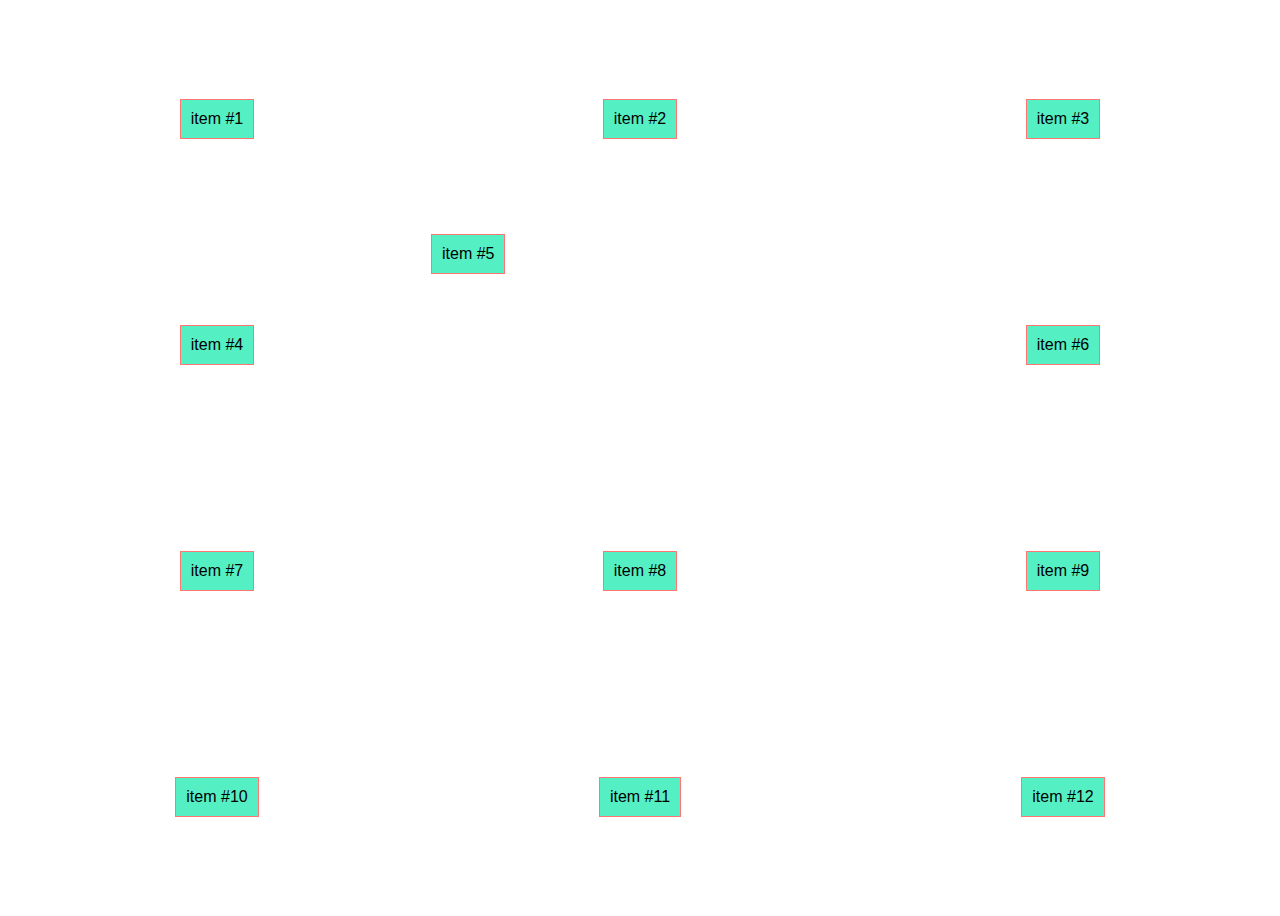
<file: alineando-items/index.html>
<!DOCTYPE html>
<html>
    <head>
        <meta charset="UTF-8"> 
        <title> ALINEANDO ITEMS </title>  
        <style>
            body{
            font-family: Arial;
            }
        .container{
            display: grid;
            grid-gap: 5px;
            height: 100vh;
            grid-template-columns: repeat(3, 1fr);
            grid-template-rows: repeat(4, 1fr);
            /* Nos va a ayudar a alinear los items de manera horizontal */
            /* justify-items: start end center stretch:default; */
            justify-items: center;
            /* Nos va a ayudar a alinear los items de manera vertical */
            /* align-items: start end center stretch:default; */
            align-items: center;
        }
        .item{
            background: #55efc4; 
            padding: 10px;
            border: 1px solid  #ff7675; 
            /* border-radius: 10px; */
        }
        .item:nth-of-type(5){
            align-self: start;
            justify-self: start;
        }
        </style>
    </head>
    <body>
        <section class="container">
            <div class="item">item #1</div>
            <div class="item">item #2</div>
            <div class="item">item #3</div>
            <div class="item">item #4</div>
            <div class="item">item #5</div>
            <div class="item">item #6</div>
            <div class="item">item #7</div>
            <div class="item">item #8</div>
            <div class="item">item #9</div>
            <div class="item">item #10</div>
            <div class="item">item #11</div>
            <div class="item">item #12</div>      
        </section>
    </body>
</html>
</file>
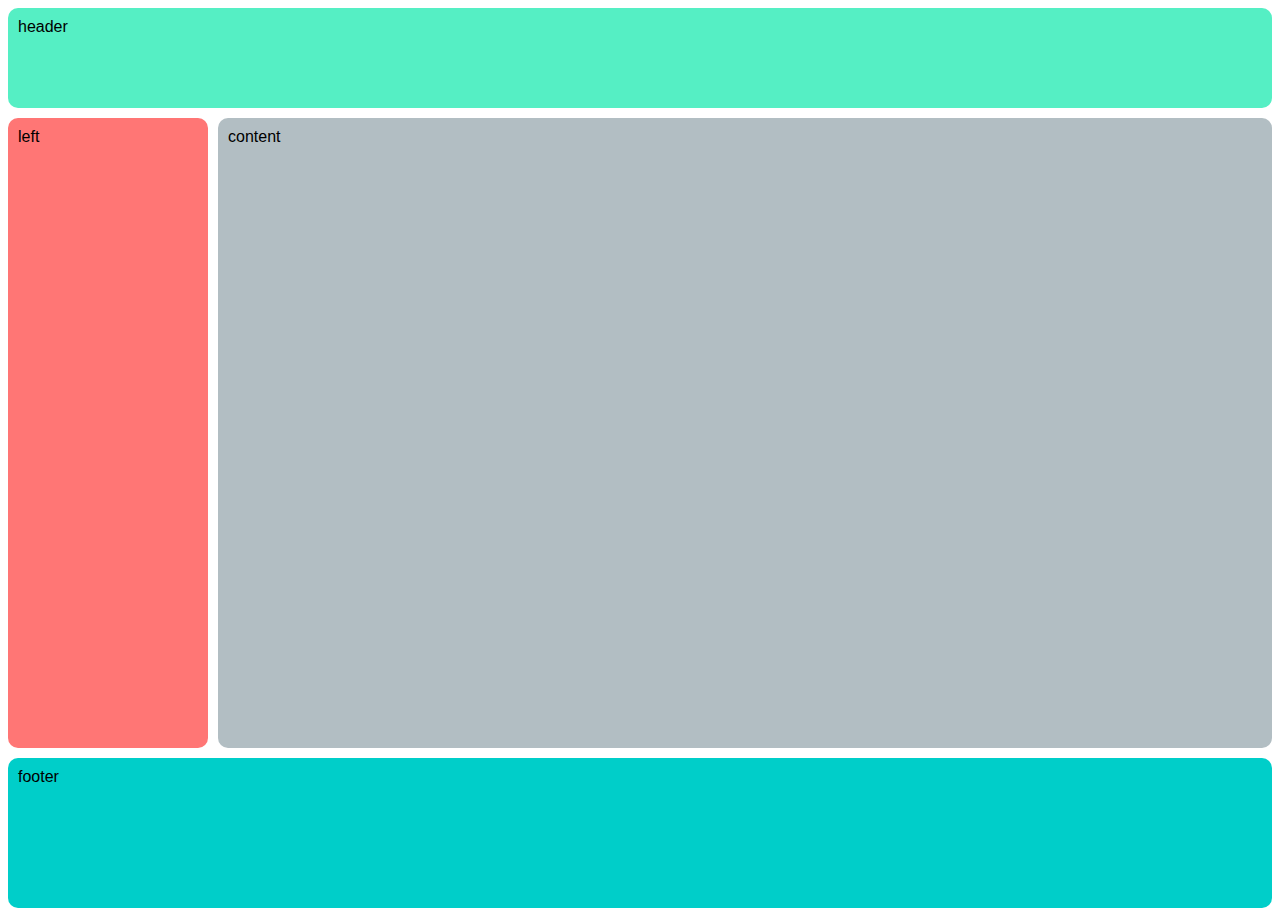
<file: areas/index.html>
<!DOCTYPE html>
<html>
    <head>
        <meta charset="UTF-8"> 
        <title> Areas </title>
    <!--
        <link rel="stylesheet" href="../css/style.css">
    -->    
    <style>
        body{
    font-family: Arial;
}
.container{
    display: grid;

    grid-template: 100px 1fr 150px / 200px 1fr;
    /* Si coloco auto va a determinar el espacio de acuerdo al contenido de las columnas */
    /* grid-template: 300px 100px 100px / auto auto auto; */
    grid-column-gap: 30px;
    grid-row-gap: 50px;
    /* grid-gap: filas columnas; */
    grid-gap: 10px;
    height: 100vh;
    grid-template-areas:    "header header" 
                            "left content" 
                            "footer footer";
}
.item{
    /* background: lightblue; */
    padding: 10px;
    /* border: 1px solid red; */
    border-radius: 10px;
}
/* Me toma el elemento de tipo item que elija, en este caso el 4to*/
.item:nth-of-type(4){
    /* background: blue; */
    overflow: auto;
  /* Toma el template del Grid padre 
  display: subgrid; */
    display: grid;
/* display: inline-grid; */
    grid-template: 50px 50px 50px / 200px 200px 200px;
  
}
/* .item .item{ 
    background: yellow;
}*/
.header{
    grid-area: header;
    background:#55efc4;
}
.left{
    grid-area: left;
    background: #ff7675;
}
.content{
    grid-area: content;
    background: #b2bec3;
}
.footer{
    grid-area: footer;
    background: #00cec9;
}
    </style>
    </head>
    <body>
        <section class="container">
            <div class="item header">  header </div>
            <div class="item left">left </div>
            <div class="item content"> content </div>
            <div class="item footer">footer</div>
        </section>
    </body>
</html>
</file>
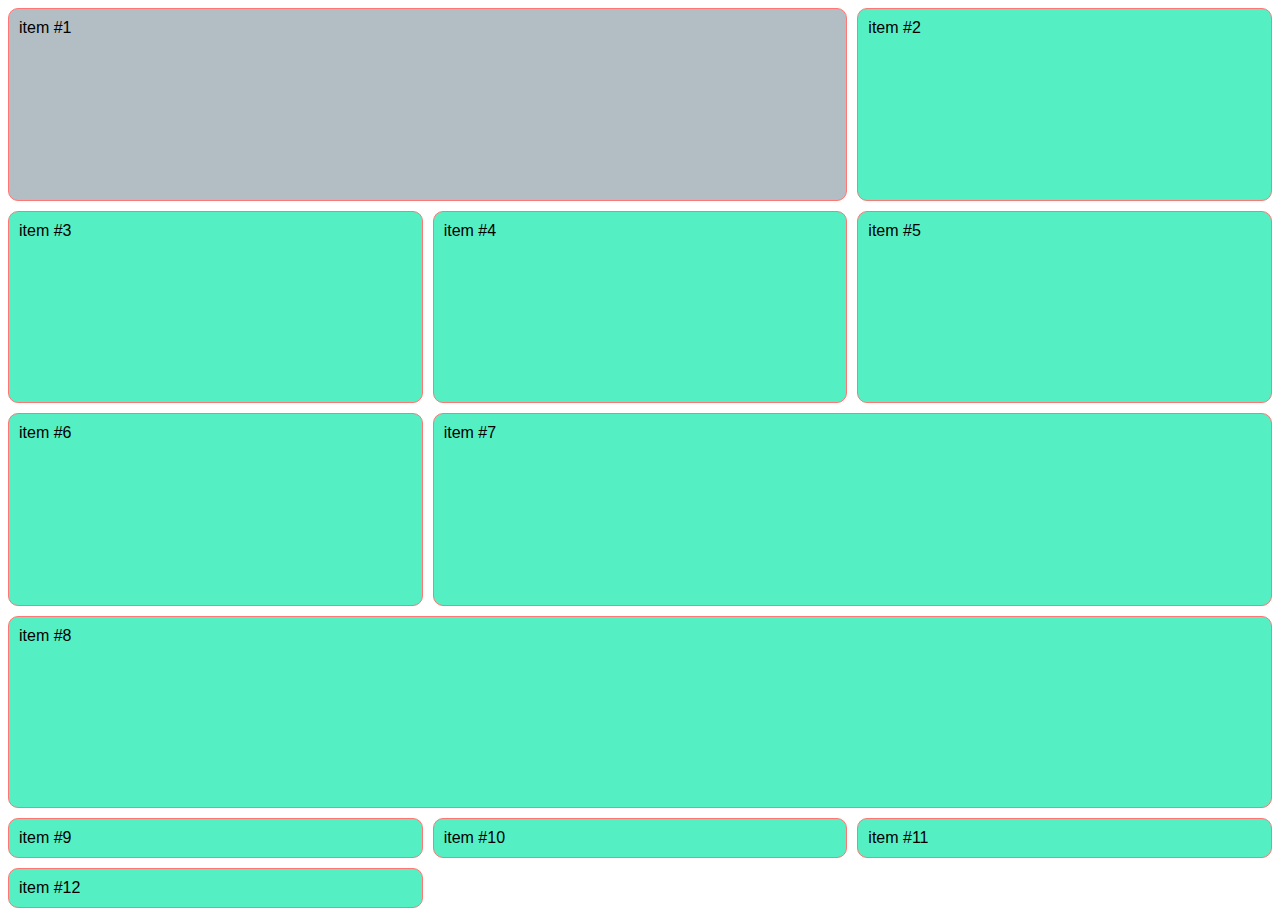
<file: column-size/index.html>
<!DOCTYPE html>
<html>
    <head>
        <meta charset="UTF-8"> 
        <title> Tamaño de Item en Columnas </title>  
        <style>
            body{
            font-family: Arial;
            }
        .container{
            display: grid;
            grid-template-columns: repeat(3, 1fr );
            grid-template-rows: repeat(4, 1fr ); 
            grid-gap: 10px;
            height: 100vh;
        }
        .item{
            background: #55efc4; 
            padding: 10px;
            border: 1px solid  #ff7675; 
            border-radius: 10px;
        }
/* Me toma el elemento de tipo item que elija, en este caso el 4to*/
        .item:nth-of-type(1){
            background: #b2bec3;
            /* Con esta propiedad indicamos en que linea inicia la columna  */
            grid-column-start: 1;
            /*  Y en que linea termina, si ocupa 2 columnas, inicia en la linea 1 y termina en la linea 3 */
            grid-column-end: 3;
        }
        .item:nth-of-type(8){
        /* Tambien lo podemos declarar de esta manera grid-column: inicio / final ; */
            /* grid-column: 2 / 4; */
            /* Si no sabemos en donde termina podemos declarar cuantos espacios va a ocupar de la siguiente forma */
            /* grid-column: 1 / span 2; */
            /* Si queremos que ocupe todo el ancho de acuerdo a la cantidad de columnas  */
            grid-column: 1 / -1;
        }
        .item:nth-of-type(7){
        /* Tambien lo podemos declarar de esta manera grid-column: inicio / final ; */
            grid-column: 2 / 4;
        }
        </style>
    </head>
    <body>
        <section class="container">
            <div class="item">item #1</div>
            <div class="item">item #2</div>
            <div class="item">item #3</div>
            <div class="item">item #4</div>
            <div class="item">item #5</div>
            <div class="item">item #6</div>
            <div class="item">item #7</div>
            <div class="item">item #8</div>
            <div class="item">item #9</div>
            <div class="item">item #10</div>
            <div class="item">item #11</div>
            <div class="item">item #12</div>
        </section>
    </body>
</html>
</file>
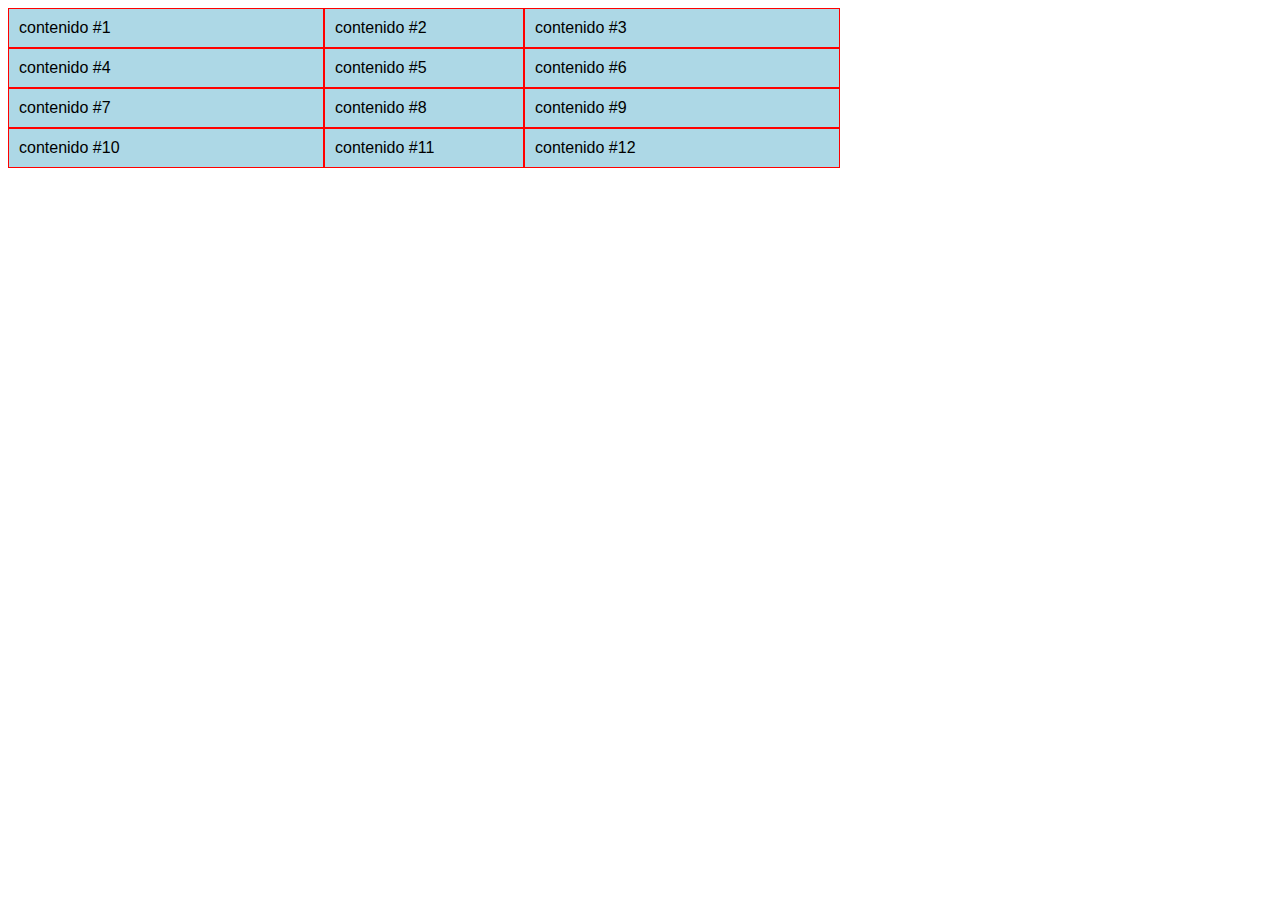
<file: columnas/index.html>
<!DOCTYPE html>
<html>
    <head>
        <meta charset="UTF-8"> 
        <title> Columnas </title>
        <link rel="stylesheet" href="../css/style.css">
    </head>
    <body>
        <section class="container">
            <div class="item">contenido #1</div>
            <div class="item">contenido #2</div>
            <div class="item">contenido #3</div>
            <div class="item">contenido #4</div>
            <div class="item">contenido #5</div>
            <div class="item">contenido #6</div>
            <div class="item">contenido #7</div>
            <div class="item">contenido #8</div>
            <div class="item">contenido #9</div>
            <div class="item">contenido #10</div>
            <div class="item">contenido #11</div>
            <div class="item">contenido #12</div>
        </section>
    </body>
</html>
</file>
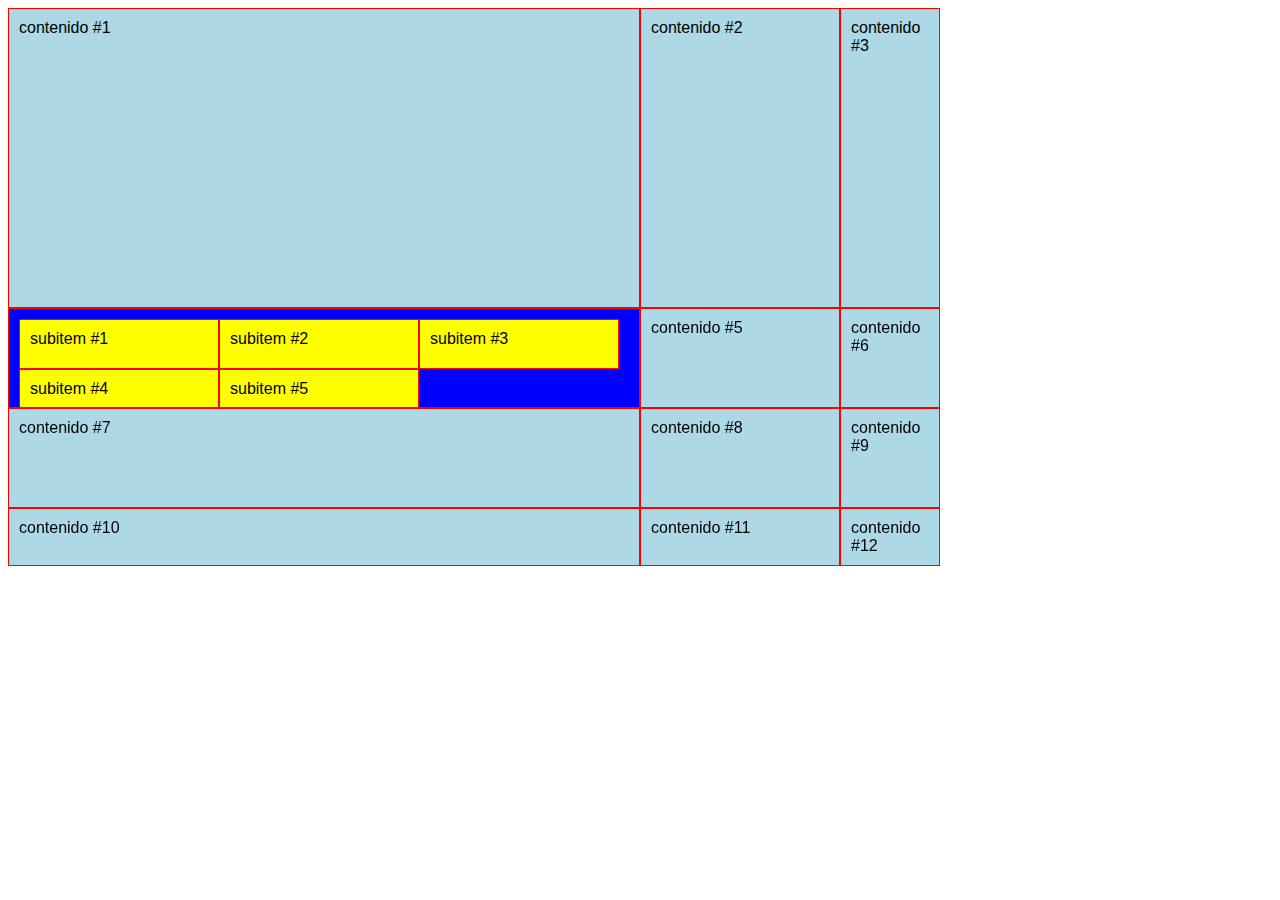
<file: displays/index.html>
<!DOCTYPE html>
<html>
    <head>
        <meta charset="UTF-8"> 
        <title> Displays </title>
    <!--
        <link rel="stylesheet" href="../css/style.css">
    -->    
    <style>
        body{
    font-family: Arial;
}
.container{
    display: grid;
   /* grid-template-columns: 25% 200px 25%;
    grid-template-rows: 300px 150px; */
    /* grid-template: filas / columnas; */
    grid-template: 300px 100px 100px / 50% 200px 100px;
}
.item{
    background: lightblue;
    padding: 10px;
    border: 1px solid red;
}
/* Me toma el elemento de tipo item que elija, en este caso el 4to*/
.item:nth-of-type(4){
    background: blue;
    overflow: auto;
  /* Toma el template del Grid padre 
  display: subgrid; */
    display: grid;
/* display: inline-grid; */
    grid-template: 50px 50px 50px / 200px 200px 200px;
  
}
.item .item{
    background: yellow;
}
    </style>
    </head>
    <body>
        <section class="container">
            <div class="item">contenido #1</div>
            <div class="item">contenido #2</div>
            <div class="item">contenido #3</div>
            <div class="item">
                <div class="item">subitem #1</div>
                <div class="item">subitem #2</div>
                <div class="item">subitem #3</div>
                <div class="item">subitem #4</div>
                <div class="item">subitem #5</div>
            </div>
            <div class="item">contenido #5</div>
            <div class="item">contenido #6</div>
            <div class="item">contenido #7</div>
            <div class="item">contenido #8</div>
            <div class="item">contenido #9</div>
            <div class="item">contenido #10</div>
            <div class="item">contenido #11</div>
            <div class="item">contenido #12</div>
        </section>
    </body>
</html>
</file>
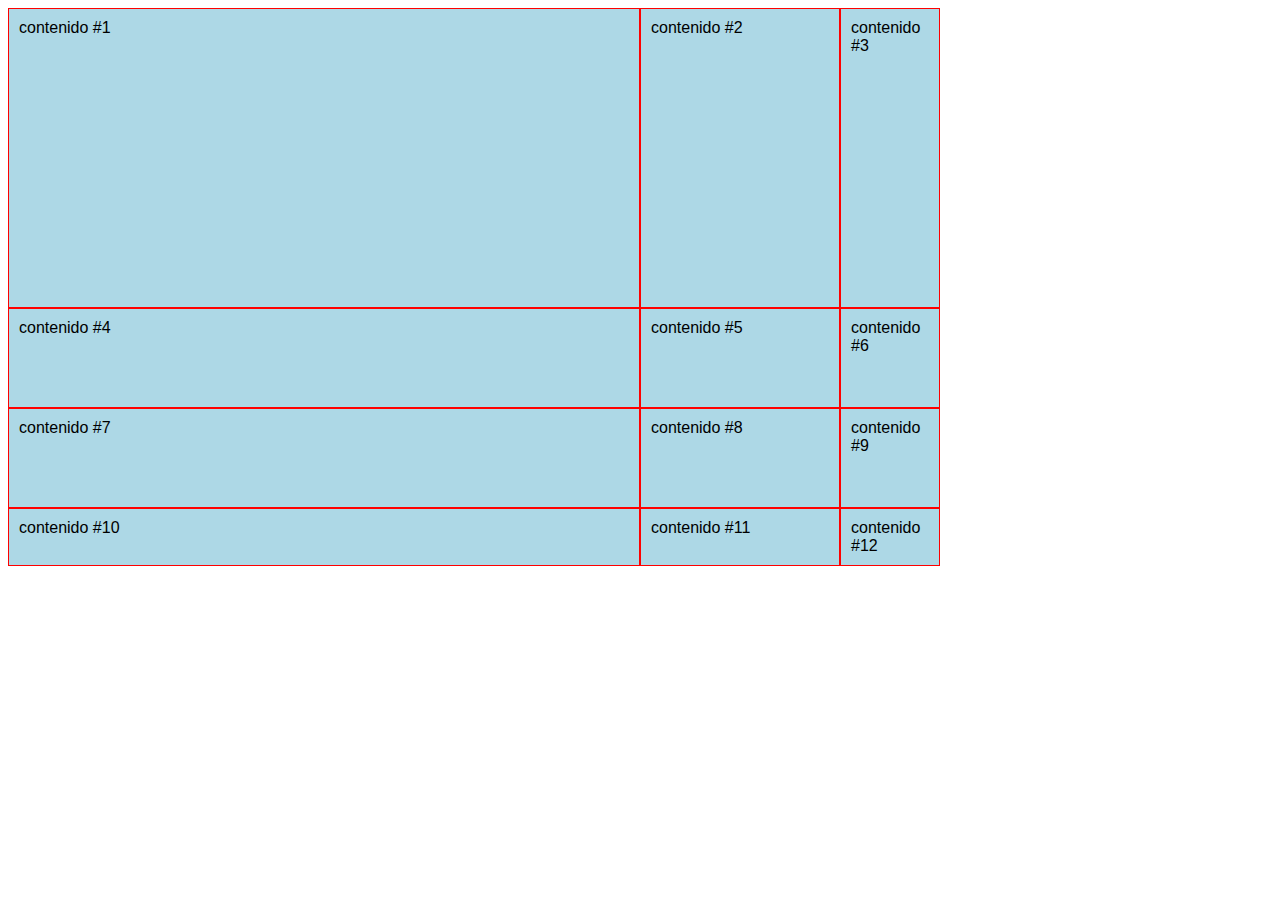
<file: filas/index.html>
<!DOCTYPE html>
<html>
    <head>
        <meta charset="UTF-8"> 
        <title> Columnas </title>
    <!--
        <link rel="stylesheet" href="../css/style.css">
    -->    
    <style>
        body{
    font-family: Arial;
}
.container{
    display: grid;
   /* grid-template-columns: 25% 200px 25%;
    grid-template-rows: 300px 150px; */
    /* grid-template: filas / columnas; */
    grid-template: 300px 100px 100px / 50% 200px 100px;
}
.item{
    background: lightblue;
    padding: 10px;
    border: 1px solid red;
}
    </style>
    </head>
    <body>
        <section class="container">
            <div class="item">contenido #1</div>
            <div class="item">contenido #2</div>
            <div class="item">contenido #3</div>
            <div class="item">contenido #4</div>
            <div class="item">contenido #5</div>
            <div class="item">contenido #6</div>
            <div class="item">contenido #7</div>
            <div class="item">contenido #8</div>
            <div class="item">contenido #9</div>
            <div class="item">contenido #10</div>
            <div class="item">contenido #11</div>
            <div class="item">contenido #12</div>
        </section>
    </body>
</html>
</file>
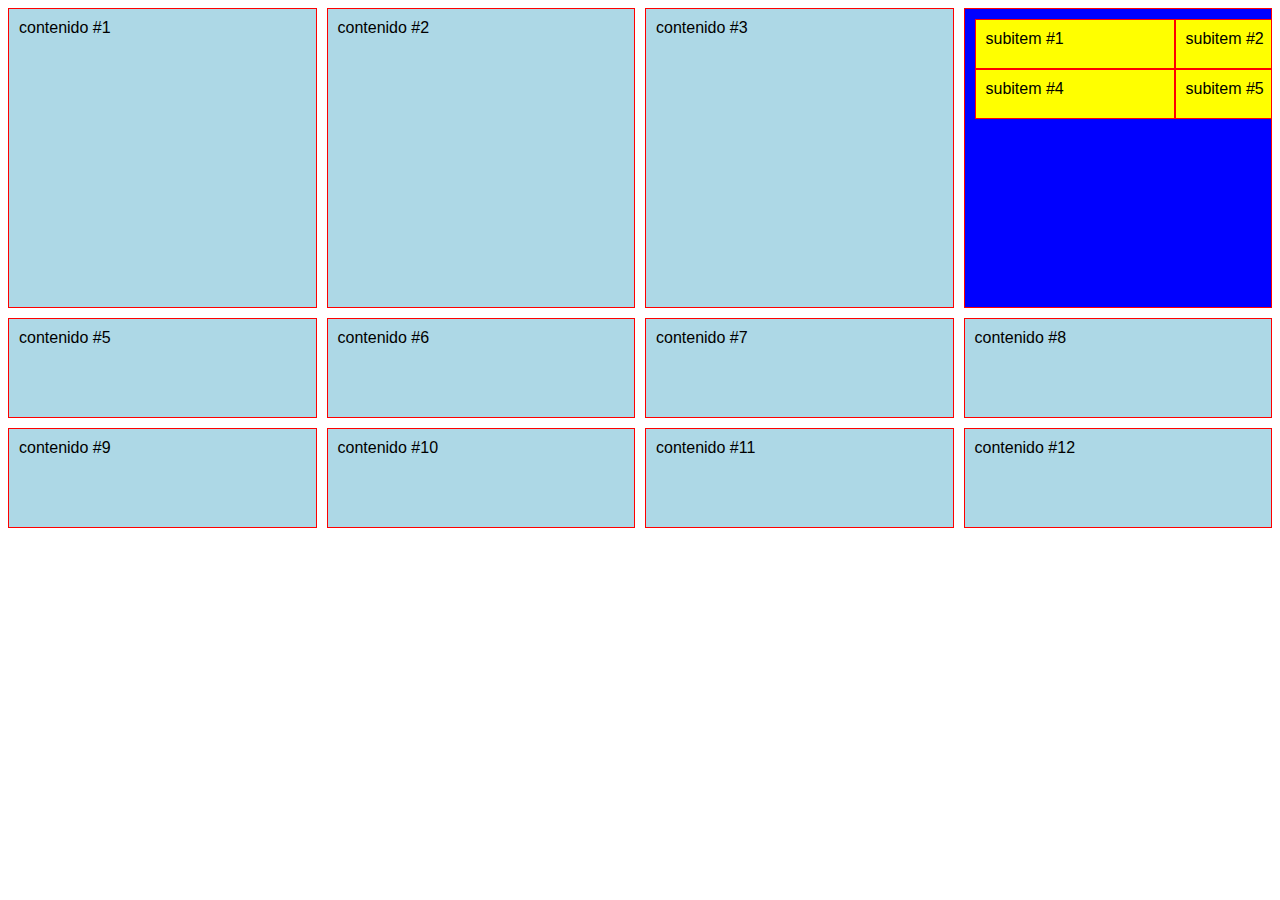
<file: funciones/index.html>
<!DOCTYPE html>
<html>
    <head>
        <meta charset="UTF-8"> 
        <title> Funciones </title>
    <!--
        <link rel="stylesheet" href="../css/style.css">
    -->    
    <style>
        body{
    font-family: Arial;
}
.container{
    display: grid;
   /* grid-template-columns: 25% 200px 25%;
    grid-template-rows: 300px 150px; */
    /* grid-template: filas / columnas; */
    /* fr  Gracias a esta medida (fr) divide el espacio en fracciones iguales, un equivalente de 33.333 %*/
    /* grid-template: 300px 100px 100px / 1fr 1fr 1fr; */
    /* Con la funcion repeat definimos la cantidad de veces a usar la medida fr ej: repeat(n, 1fr) */
    /* grid-template: 300px 100px 100px / repeat(4, 1fr); */
    /* Esta funcion me permite asignar valores especificos minmax(valor minimo, valor maximo)  */
    /* grid-template: 300px 100px 100px / repeat(4, minmax(200px, 1fr)); */
    grid-template: 300px 100px 100px / minmax(200px, 1fr) 1fr 1fr 1fr;
    /* Si coloco auto va a determinar el espacio de acuerdo al contenido de las columnas */
    /* grid-template: 300px 100px 100px / auto auto auto; */
    grid-column-gap: 30px;
    grid-row-gap: 50px;
    /* grid-gap: filas columnas; */
    grid-gap: 10px;
}
.item{
    background: lightblue;
    padding: 10px;
    border: 1px solid red;
}
/* Me toma el elemento de tipo item que elija, en este caso el 4to*/
.item:nth-of-type(4){
    background: blue;
    overflow: auto;
  /* Toma el template del Grid padre 
  display: subgrid; */
    display: grid;
/* display: inline-grid; */
    grid-template: 50px 50px 50px / 200px 200px 200px;
  
}
.item .item{
    background: yellow;
}
    </style>
    </head>
    <body>
        <section class="container">
            <div class="item">contenido #1</div>
            <div class="item">contenido #2</div>
            <div class="item">contenido #3</div>
            <div class="item">
                <div class="item">subitem #1</div>
                <div class="item">subitem #2</div>
                <div class="item">subitem #3</div>
                <div class="item">subitem #4</div>
                <div class="item">subitem #5</div>
            </div>
            <div class="item">contenido #5</div>
            <div class="item">contenido #6</div>
            <div class="item">contenido #7</div>
            <div class="item">contenido #8</div>
            <div class="item">contenido #9</div>
            <div class="item">contenido #10</div>
            <div class="item">contenido #11</div>
            <div class="item">contenido #12</div>
        </section>
    </body>
</html>
</file>
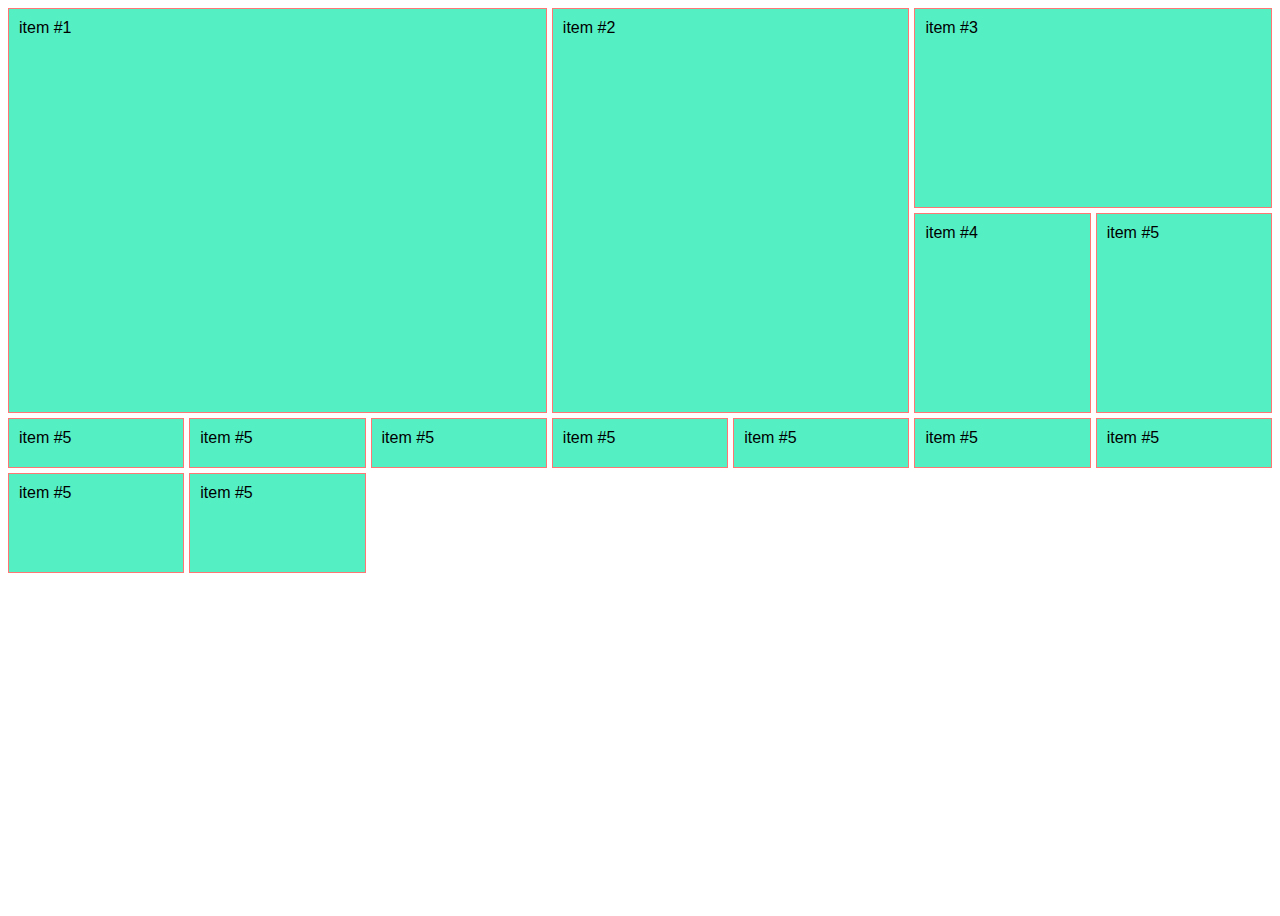
<file: grid-implicito/index.html>
<!DOCTYPE html>
<html>
    <head>
        <meta charset="UTF-8"> 
        <title> GRID IMPLICITO </title>  
        <style>
            body{
            font-family: Arial;
            }
        .container{
            display: grid;
            /* El nombre de la linea va entre corchetes [] */
            grid-template-columns: [inicio] 1fr [linea2] 1fr [linea3] 1fr [destacado-end] 1fr [linea5] 1fr [destacado2-end] 1fr [linea7] 1fr [final];
            grid-template-rows: [inicio] 200px [linea2] 200px [final]; 
            grid-gap: 5px;
            height: 100vh;
            /*Flujo automatico del grid* grid-auto-flow: row;*/
            /*grid-auto-flow: column;*/
            /* grid-auto-columns: 50px 100px; */
            grid-auto-rows: 50px 100px;
        }
        .item{
            background: #55efc4; 
            padding: 10px;
            border: 1px solid  #ff7675; 
            /* border-radius: 10px; */
        }
/* Me toma el elemento de tipo item que elija, en este caso el 4to*/
        .item:nth-of-type(1){
            /* grid-column: 1 / span 3; 
            grid-row: 1 / span 2; */
            grid-column: inicio / destacado-end;
            grid-row: inicio / final;
        }
        .item:nth-of-type(2){
            /* grid-column: 4 / span 2;
            grid-row: 1 / span 2;  */
            grid-column: destacado-end / destacado2-end;
            grid-row: inicio / final;
            
        }
        .item:nth-of-type(3){
            /* grid-column: 6 / span 2;  */
            grid-column: destacado2-end / final;
        }
        </style>
    </head>
    <body>
        <section class="container">
            <div class="item">item #1</div>
            <div class="item">item #2</div>
            <div class="item">item #3</div>
            <div class="item">item #4</div>
            <div class="item">item #5</div>

            <div class="item">item #5</div>
            <div class="item">item #5</div>
            <div class="item">item #5</div>
            <div class="item">item #5</div>

            <div class="item">item #5</div>
            <div class="item">item #5</div>
            <div class="item">item #5</div>
            <div class="item">item #5</div>
            <div class="item">item #5</div>
        
            
        </section>
    </body>
</html>
</file>
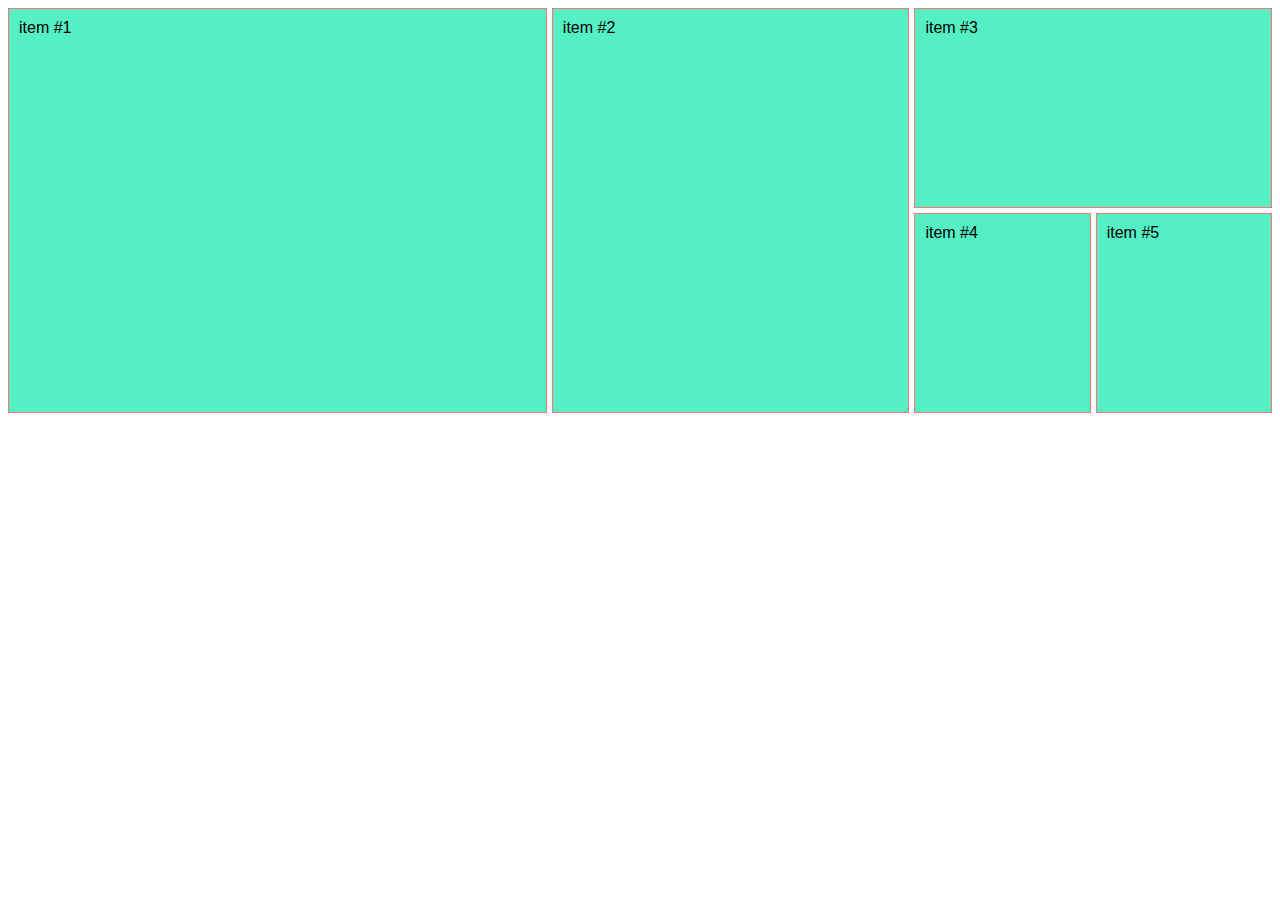
<file: nombre-lineas/index.html>
<!DOCTYPE html>
<html>
    <head>
        <meta charset="UTF-8"> 
        <title> Nombre Lineas </title>  
        <style>
            body{
            font-family: Arial;
            }
        .container{
            display: grid;
            /* El nombre de la linea va entre corchetes [] */
            grid-template-columns: [inicio] 1fr [linea2] 1fr [linea3] 1fr [destacado-end] 1fr [linea5] 1fr [destacado2-end] 1fr [linea7] 1fr [final];
            grid-template-rows: [inicio] 200px [linea2] 200px [final]; 
            grid-gap: 5px;
            height: 100vh;
        }
        .item{
            background: #55efc4; 
            padding: 10px;
            border: 1px solid  #ff7675; 
            /* border-radius: 10px; */
        }
/* Me toma el elemento de tipo item que elija, en este caso el 4to*/
        .item:nth-of-type(1){
            /* grid-column: 1 / span 3; 
            grid-row: 1 / span 2; */
            grid-column: inicio / destacado-end;
            grid-row: inicio / final;
        }
        .item:nth-of-type(2){
            /* grid-column: 4 / span 2;
            grid-row: 1 / span 2;  */
            grid-column: destacado-end / destacado2-end;
            grid-row: inicio / final;
            
        }
        .item:nth-of-type(3){
            /* grid-column: 6 / span 2;  */
            grid-column: destacado2-end / final;
        }
        </style>
    </head>
    <body>
        <section class="container">
            <div class="item">item #1</div>
            <div class="item">item #2</div>
            <div class="item">item #3</div>
            <div class="item">item #4</div>
            <div class="item">item #5</div>
        </section>
    </body>
</html>
</file>
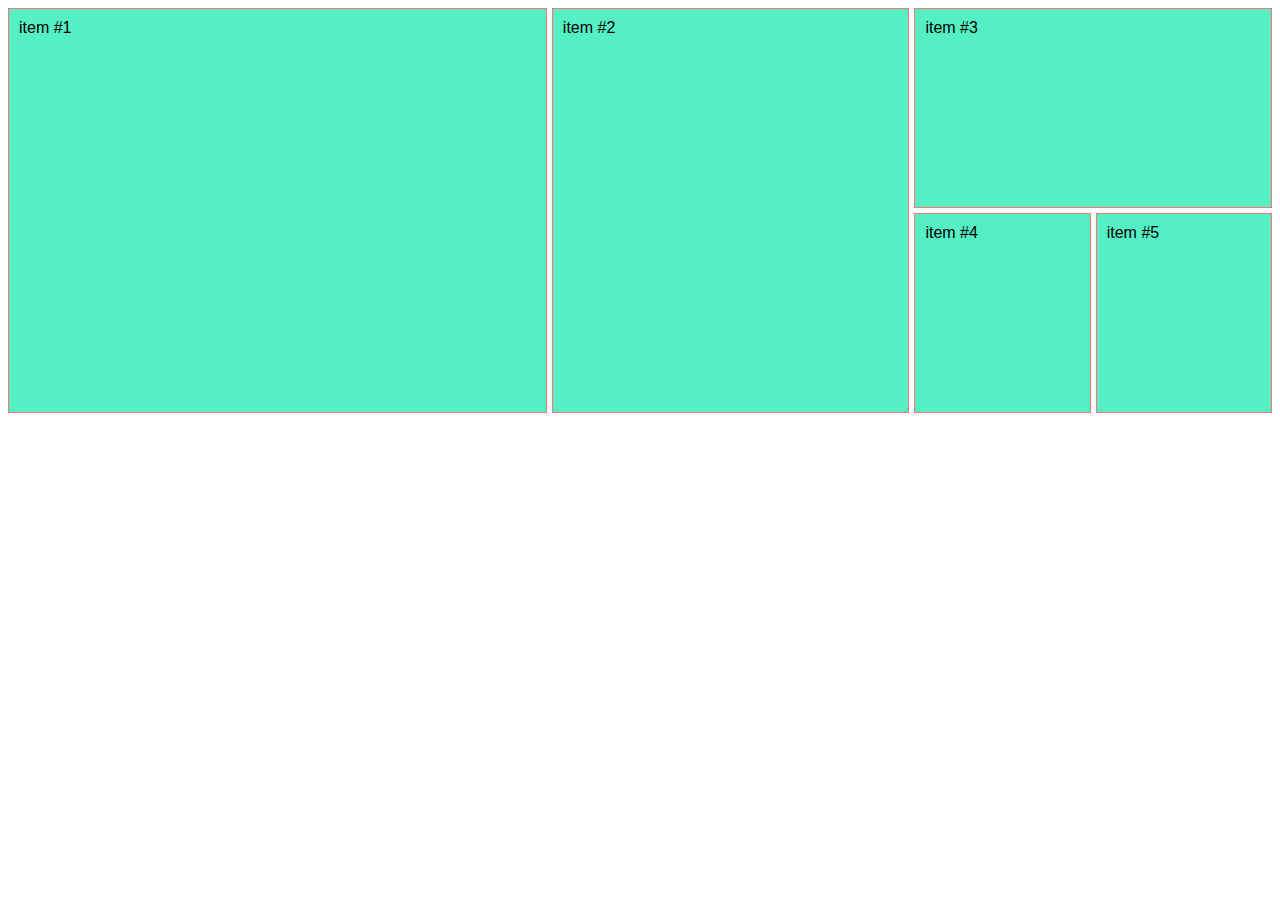
<file: row-size/index.html>
<!DOCTYPE html>
<html>
    <head>
        <meta charset="UTF-8"> 
        <title> Tamaño de Item en Filas </title>  
        <style>
            body{
            font-family: Arial;
            }
        .container{
            display: grid;
            grid-template-columns: repeat(7, 1fr );
            grid-template-rows: repeat(2, 200px ); 
            grid-gap: 5px;
            height: 100vh;
        }
        .item{
            background: #55efc4; 
            padding: 10px;
            border: 1px solid  #ff7675; 
            /* border-radius: 10px; */
        }
/* Me toma el elemento de tipo item que elija, en este caso el 4to*/
        .item:nth-of-type(1){
            grid-column: 1 / span 3; 
            grid-row: 1 / span 2;
        }
        .item:nth-of-type(2){
            grid-column: 4 / span 2;
            grid-row: 1 / span 2; 
        }
        .item:nth-of-type(3){
            grid-column: 6 / span 2; 
        }
        </style>
    </head>
    <body>
        <section class="container">
            <div class="item">item #1</div>
            <div class="item">item #2</div>
            <div class="item">item #3</div>
            <div class="item">item #4</div>
            <div class="item">item #5</div>
        </section>
    </body>
</html>
</file>
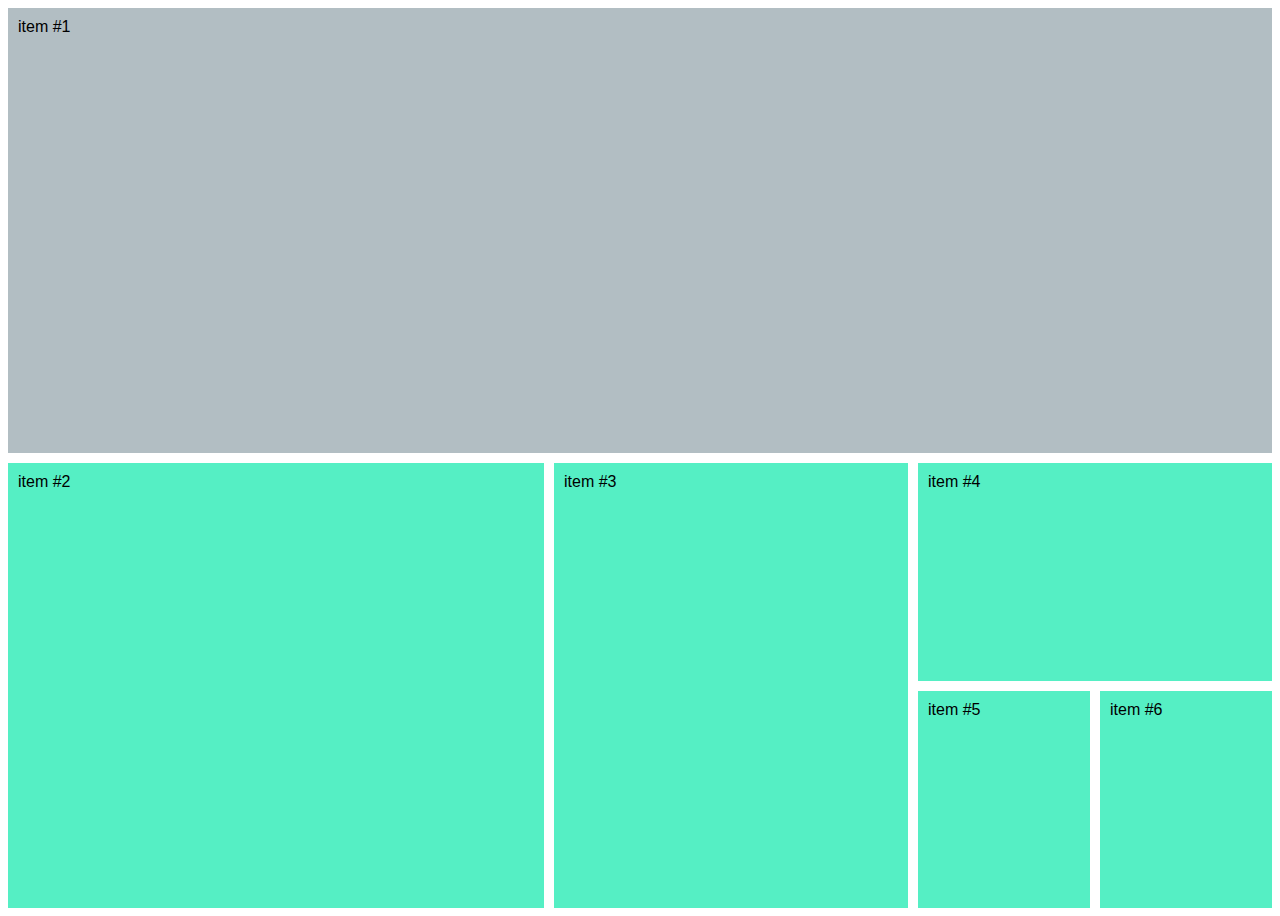
<file: column-size/test.html>
<!DOCTYPE html>
<html>
    <head>
        <meta charset="UTF-8"> 
        <title> Tamaño de Item en Columnas </title>  
        <style>
            body{
            font-family: Arial;
            }
        .container{
            display: grid;
            grid-template-columns: repeat(7, 1fr );
            grid-template-rows: repeat(4, 1fr ); 
            grid-gap: 10px;
            height: 100vh;
        }
        .item{
            background: #55efc4; 
            padding: 10px;
            /* border: 1px solid  #ff7675;  */
            /* border-radius: 10px; */
        }
/* Me toma el elemento de tipo item que elija, en este caso el 4to*/
        .item:nth-of-type(1){
            background: #b2bec3;
            /* Con esta propiedad indicamos en que linea inicia la columna  */
            grid-column-start: 1;
            /*  Y en que linea termina, si ocupa 2 columnas, inicia en la linea 1 y termina en la linea 3 */
            grid-column-end: 8;
            background-image: url(https://cdn.pixabay.com/photo/2020/11/22/16/58/road-5767221__340.jpg);
            background-size: cover;
            grid-row: 1 /3;
        }

        .item:nth-of-type(2){
            grid-column: 1 / 4; 
            background-image: url(https://cdn.pixabay.com/photo/2020/11/05/20/16/horses-5716127__340.jpg);
            background-size: cover;
            grid-row: 3 / 5;
        }
        .item:nth-of-type(3){
        /* Tambien lo podemos declarar de esta manera grid-column: inicio / final ; */
            grid-column: 4 / 6;
            background-image: url(https://cdn.pixabay.com/photo/2020/10/18/19/38/girl-5665943__340.jpg);
            background-size: cover;
            grid-row: 3 / 5;
        }
        .item:nth-of-type(4){
            grid-column: 6 / 8; 
            background-image: url(https://cdn.pixabay.com/photo/2020/11/22/12/06/path-5766371__340.jpg);
            background-size: cover;
            grid-row: 3 / 4;
        }
        .item:nth-of-type(5){
            background-image: url(https://cdn.pixabay.com/photo/2013/10/02/15/51/tree-189852__340.jpg);
            background-size: cover;
            grid-column: 6 / 7;
            grid-row: 4 / 5;
            
        }
        .item:nth-of-type(6){
            background-image: url(https://cdn.pixabay.com/photo/2016/01/13/01/36/bagan-1137015__340.jpg);
            background-size: cover;
            grid-column: 7 / 8;
            grid-row: 4 / 5;
        }
        </style>
    </head>
    <body>
        <section class="container">
            <div class="item">item #1</div>
            <div class="item">item #2</div>
            <div class="item">item #3</div>
            <div class="item">item #4</div>
            <div class="item">item #5</div>
            <div class="item">item #6</div>
        </section>
    </body>
</html>
</file>
<file: css/style.css>
body{
    font-family: Arial;
}
.container{
    display: grid;
    grid-template-columns: 25% 200px 25%;
}
.item{
    background: lightblue;
    padding: 10px;
    border: 1px solid red;
}
</file>
